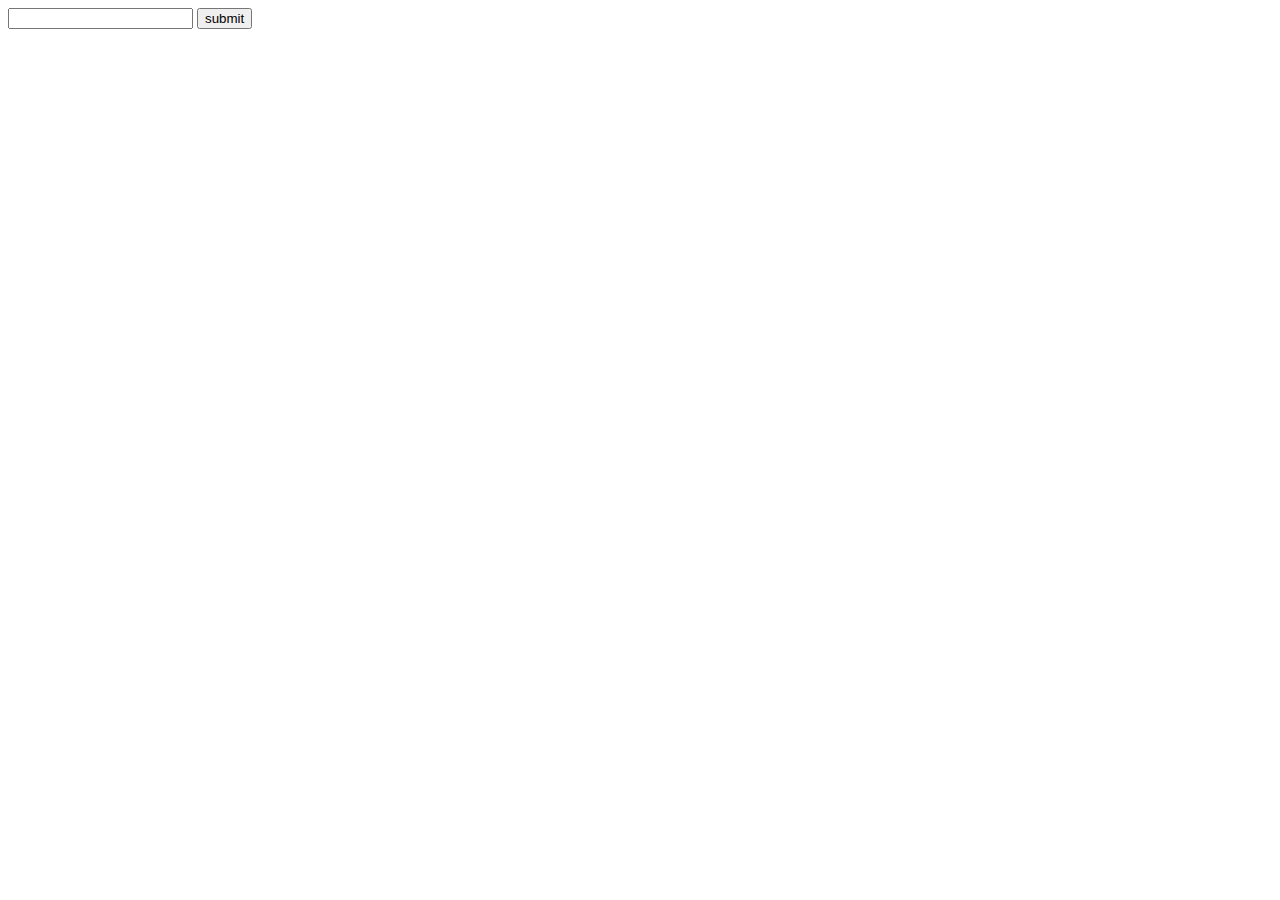
<file: exercise/dom2/index.html>
<!DOCTYPE html>
<html lang="en">
<head>
  <meta charset="UTF-8">
  <meta http-equiv="X-UA-Compatible" content="IE=edge">
  <meta name="viewport" content="width=device-width, initial-scale=1.0">
  <title>Document</title>
  <link rel="stylesheet" href="style.css">
</head>
<body>
  <form class="form">
    <input type="number" class="input">
    <button class="submit">submit</button>
  </form>
  <div class="secunds"></div>
  <script src="main.js"></script>
</body>
</html>
</file>
<file: exercise/dom2/style.css>
*{
  box-sizing: border-box;
}
</file>
